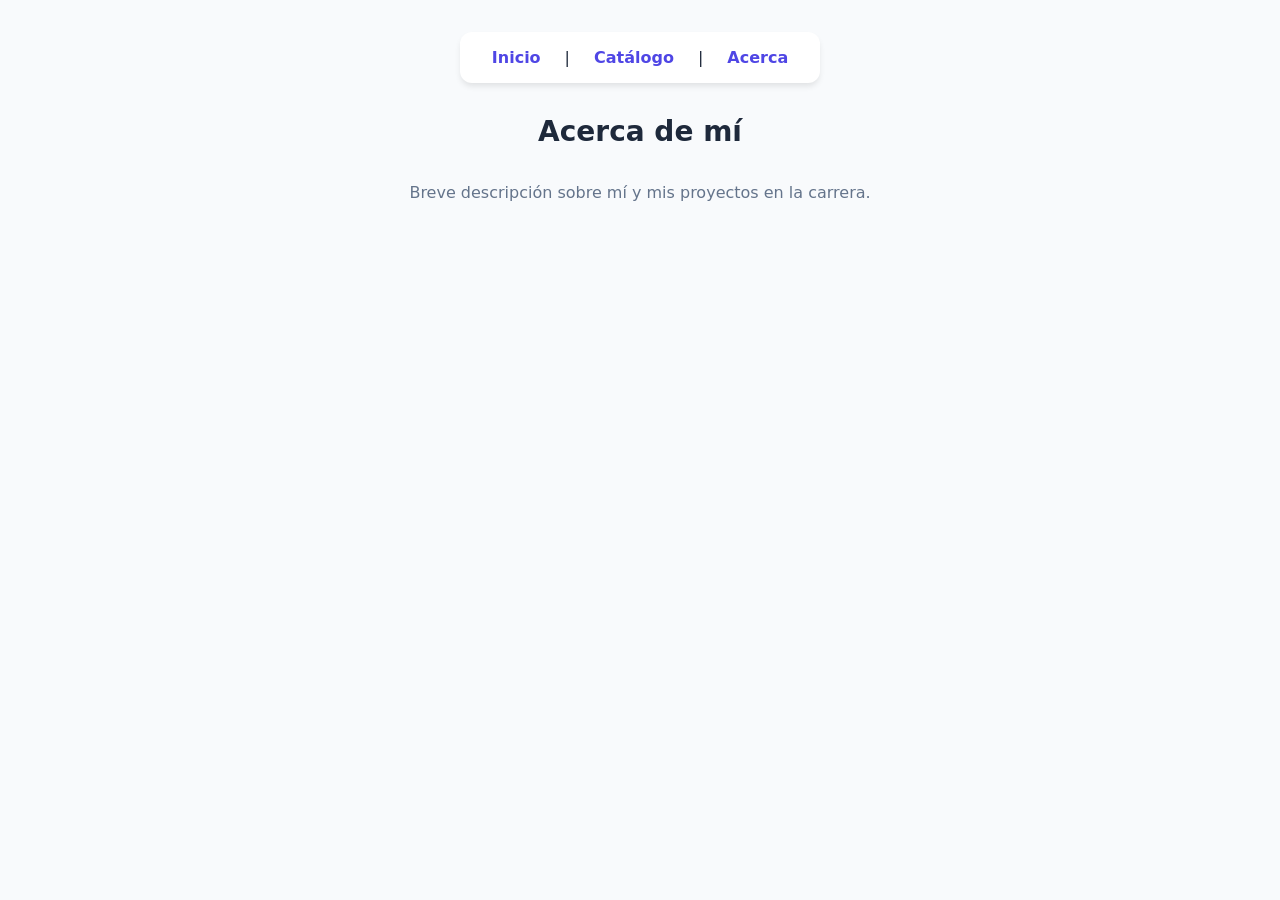
<file: mi sitio/acerca.html>
<!doctype html>
<html lang="es">
<head>
<meta charset="utf-8">
<title>Acerca de mí</title>
<link rel="stylesheet" href="estilo.css">
</head>
<body>
<nav>
<a href="index.html">Inicio</a> | 
<a href="catalogo.html">Catálogo</a> | 
<a href="acerca.html">Acerca</a>
</nav>
<h1>Acerca de mí</h1>
<p>Breve descripción sobre mí y mis proyectos en la carrera.</p>
</body>
</html>
</file>
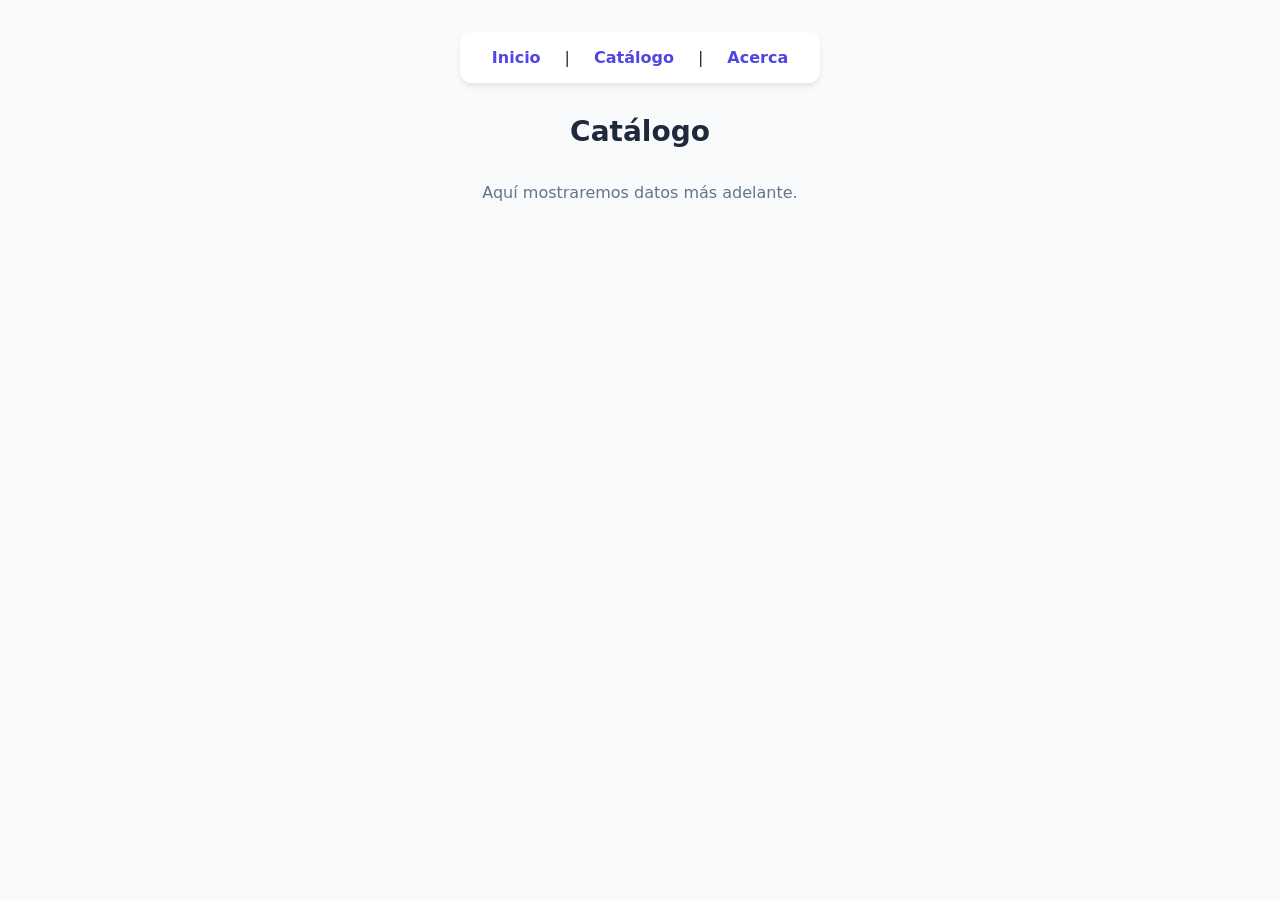
<file: mi sitio/catalogo.html>
<!doctype html>
<html lang="es">
<head>
<meta charset="utf-8">
<title>Catálogo</title>
<link rel="stylesheet" href="estilo.css">
</head>
<body>
<nav>
<a href="index.html">Inicio</a> | 
<a href="catalogo.html">Catálogo</a> | 
<a href="acerca.html">Acerca</a>
</nav>
<h1>Catálogo</h1>
<p>Aquí mostraremos datos más adelante.</p>
</body>
</html>
</file>
<file: mi sitio/estilo.css>
:root {
    --primary: #4f46e5;
    --primary-hover: #4338ca;
    --bg-color: #f8fafc;
    --card-bg: #ffffff;
    --text-color: #1e293b;
    --border-color: #cbd5e1;
}

body {
    font-family: system-ui, -apple-system, BlinkMacSystemFont, "Segoe UI", Roboto, sans-serif;
    background-color: var(--bg-color);
    color: var(--text-color);
    margin: 0;
    padding: 2rem;
    display: flex;
    flex-direction: column;
    align-items: center;
}

nav {
    background: var(--card-bg);
    padding: 1rem 2rem;
    border-radius: 12px;
    box-shadow: 0 4px 6px -1px rgb(0 0 0 / 0.1);
    margin-bottom: 2rem;
    display: flex;
    gap: 1.5rem;
}

nav a {
    text-decoration: none;
    color: var(--primary);
    font-weight: 600;
}

nav a:hover {
    text-decoration: underline;
}

.container {
    background: var(--card-bg);
    padding: 2.5rem;
    border-radius: 16px;
    box-shadow: 0 10px 15px -3px rgb(0 0 0 / 0.1);
    width: 100%;
    max-width: 450px;
    box-sizing: border-box;
}

h1 {
    font-size: 1.75rem;
    margin-top: 0;
    color: var(--text-color);
}

p {
    color: #64748b;
    margin-bottom: 1.5rem;
}

.form-group {
    display: flex;
    flex-direction: column;
    gap: 1rem;
    margin-bottom: 1rem;
}

input {
    padding: 0.75rem 1rem;
    border: 1px solid var(--border-color);
    border-radius: 8px;
    font-size: 1rem;
    outline: none;
    transition: border-color 0.2s;
}

input:focus {
    border-color: var(--primary);
    box-shadow: 0 0 0 3px rgba(79, 70, 229, 0.1);
}

.btn-container {
    display: flex;
    gap: 0.75rem;
    margin-top: 0.5rem;
}

button {
    flex: 1;
    padding: 0.75rem 1rem;
    border: none;
    border-radius: 8px;
    font-size: 1rem;
    font-weight: 600;
    cursor: pointer;
    transition: background-color 0.2s, transform 0.1s;
}

button:active {
    transform: scale(0.98);
}

.btn-primary {
    background-color: var(--primary);
    color: white;
}

.btn-primary:hover {
    background-color: var(--primary-hover);
}

.btn-secondary {
    background-color: #e2e8f0;
    color: #334155;
}

.btn-secondary:hover {
    background-color: #cbd5e1;
}

#ml {
    margin-top: 1rem;
    font-size: 0.9rem;
    font-weight: 500;
    text-align: center;
}
</file>
